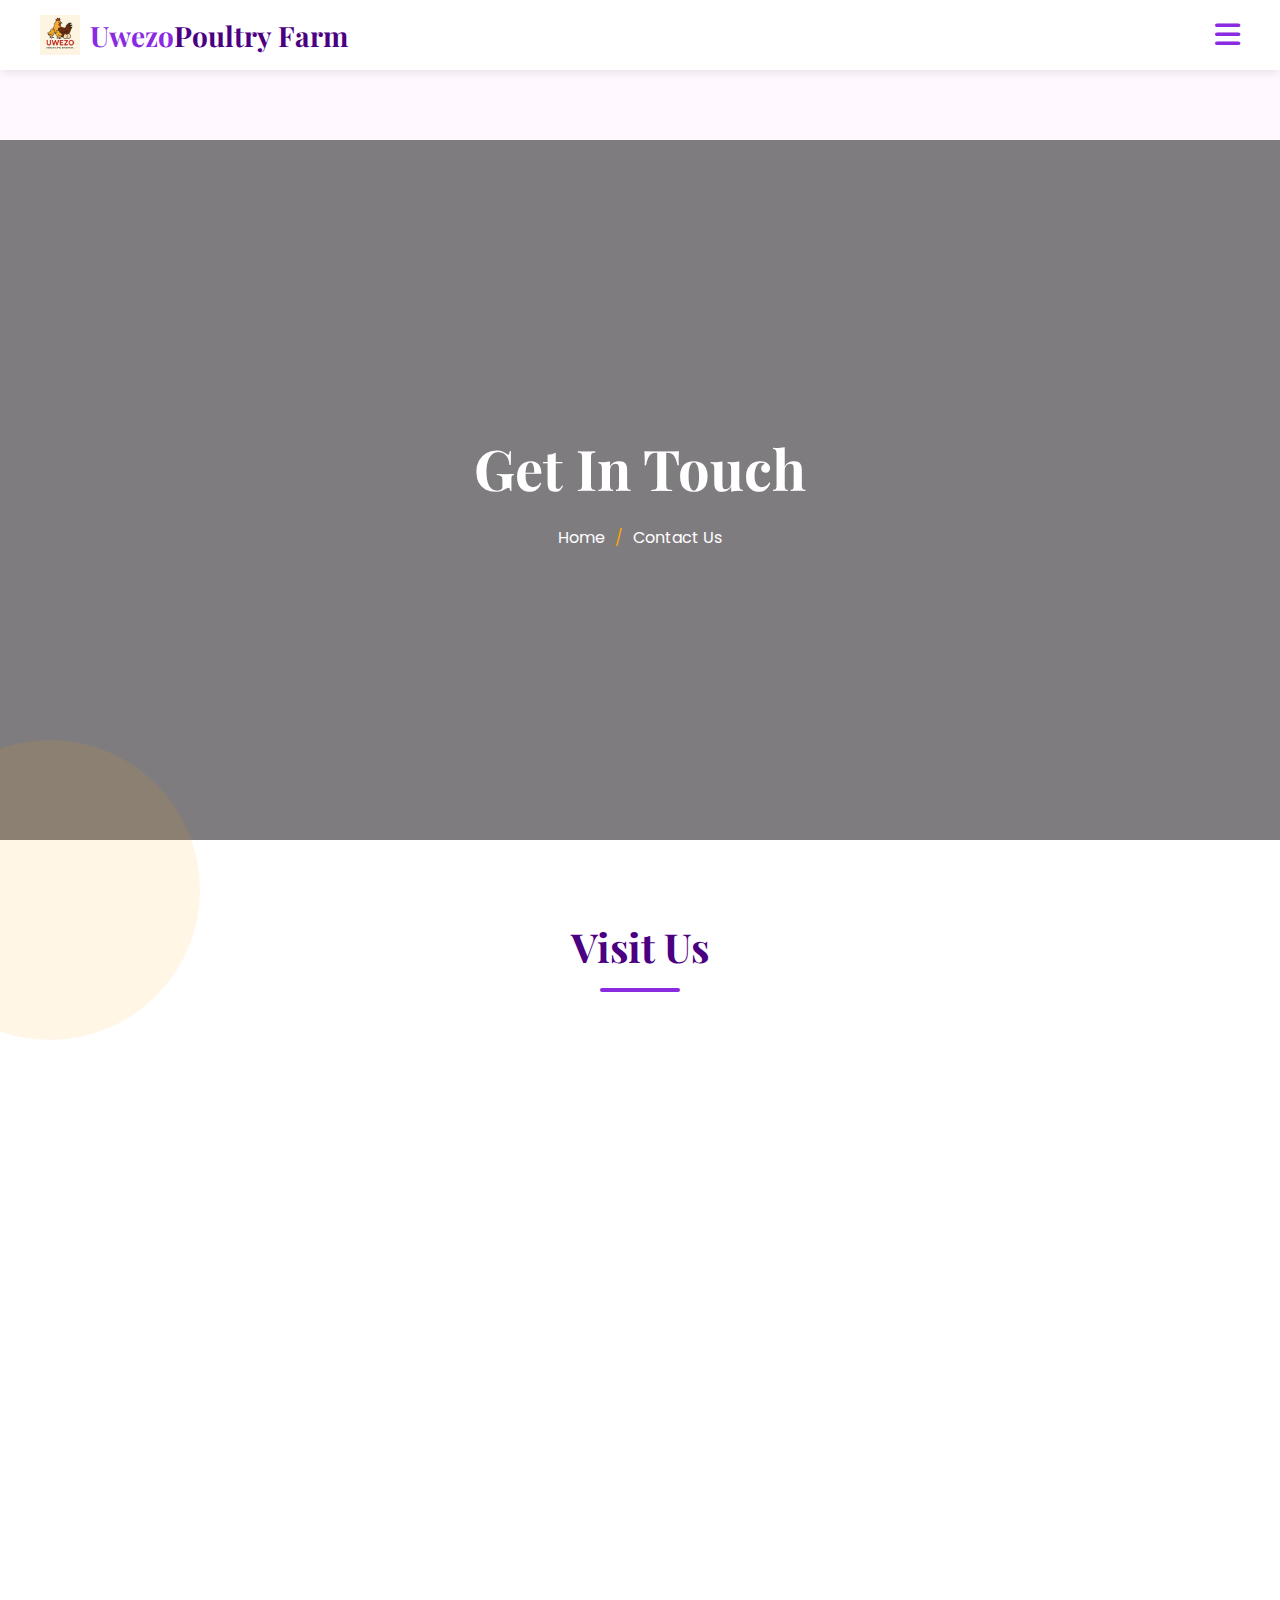
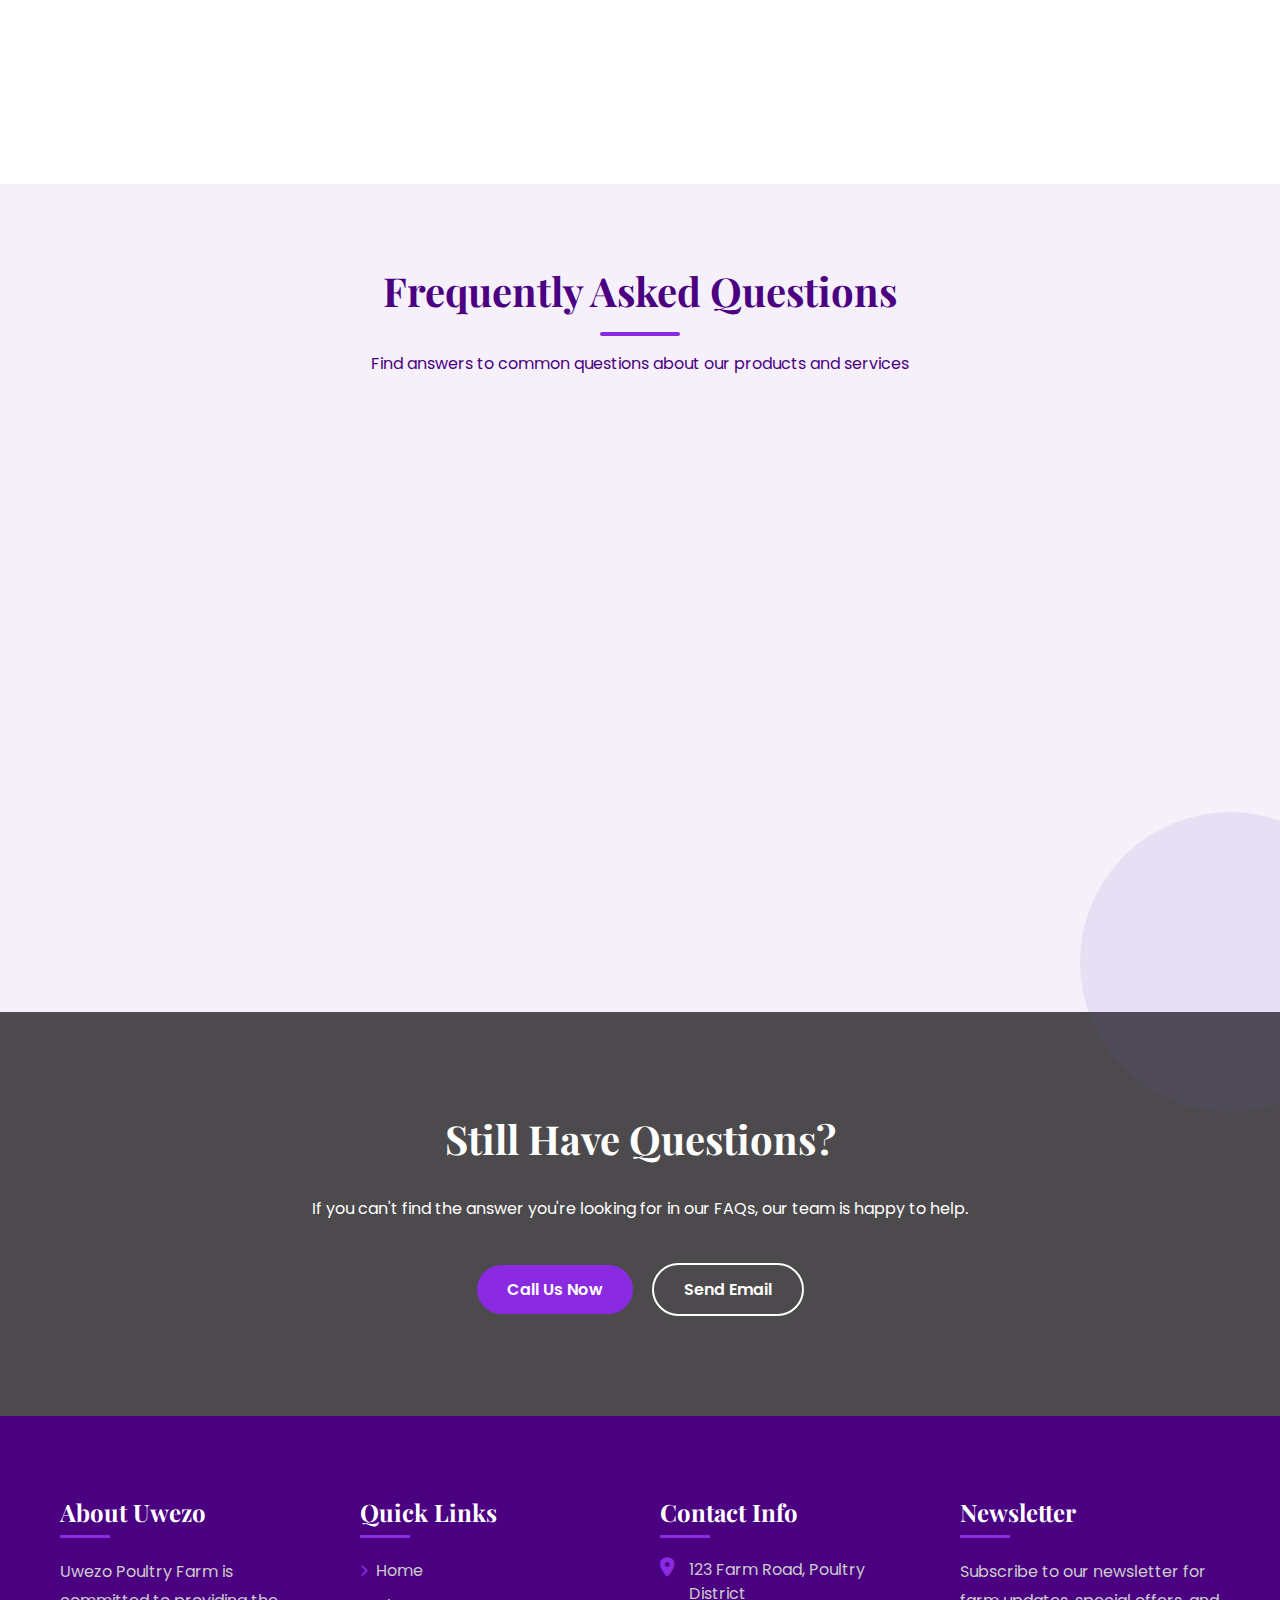
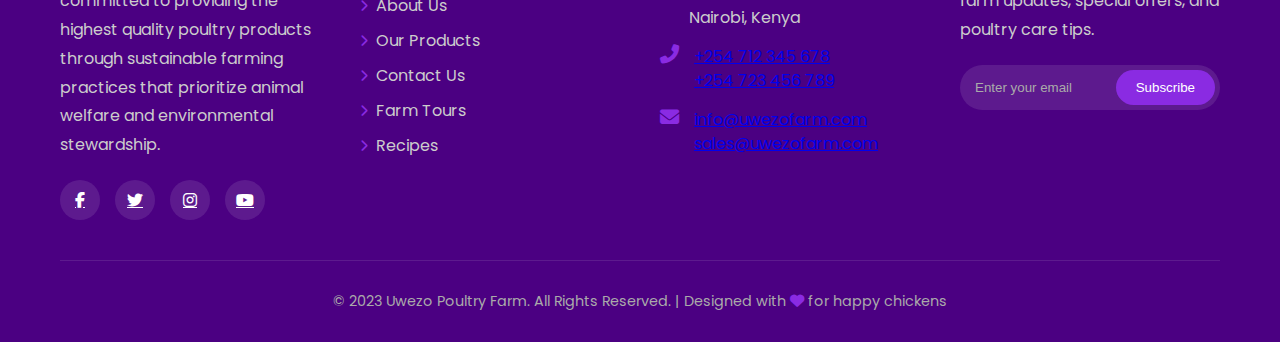
<file: contact.html>
<!DOCTYPE html>
<html lang="en">

<head>
    <meta charset="UTF-8">
    <meta name="viewport" content="width=device-width, initial-scale=1.0">
    <title>Contact Us - Uwezo Poultry Farm</title>
    <link rel="stylesheet" href="https://cdnjs.cloudflare.com/ajax/libs/font-awesome/6.4.0/css/all.min.css">
    <link
        href="https://fonts.googleapis.com/css2?family=Poppins:wght@300;400;500;600;700&family=Playfair+Display:wght@400;500;600;700&display=swap"
        rel="stylesheet">
    <style>
        /* Base Styles */
        :root {
            --primary: #8A2BE2;
            /* Vibrant purple */
            --secondary: #6A5ACD;
            /* Slate blue */
            --accent: #FFA500;
            /* Orange accent */
            --dark: #4B0082;
            /* Dark indigo */
            --light: #F5F0FA;
            /* Light lavender */
            --cream: #FFF8FF;
            /* Off-white with purple tint */
        }

        * {
            margin: 0;
            padding: 0;
            box-sizing: border-box;
        }

        body {
            font-family: 'Poppins', sans-serif;
            background-color: var(--cream);
            color: var(--dark);
            overflow-x: hidden;
        }

        h1,
        h2,
        h3 {
            font-family: 'Playfair Display', serif;
        }

        .container {
            max-width: 1200px;
            margin: 0 auto;
            padding: 0 20px;
        }

        section {
            padding: 80px 0;
        }

        /* Header Styles */
        header {
            background-color: rgba(255, 255, 255, 0.95);
            box-shadow: 0 2px 10px rgba(0, 0, 0, 0.1);
            position: relative;
            width: 100%;
            z-index: 1000;
            transition: all 0.3s ease;
        }

        header.scrolled {
            background-color: white;
            box-shadow: 0 5px 20px rgba(0, 0, 0, 0.15);
        }

        .header-container {
            display: flex;
            justify-content: space-between;
            align-items: center;
            padding: 15px 0;
        }

        .logo {
            font-family: 'Playfair Display', serif;
            font-size: 28px;
            font-weight: 700;
            color: var(--primary);
            text-decoration: none;
            display: flex;
            align-items: center;
        }

        .logo img {
            height: 40px;
            /* Adjust as needed */
            margin-right: 10px;
        }

        .logo span {
            color: var(--dark);
        }

        .open-btn {
            font-size: 1.8rem;
            cursor: pointer;
            color: var(--primary);
            background: none;
            border: none;
            transition: transform 0.3s;
        }

        .open-btn:hover {
            transform: scale(1.1);
        }

        /* Sidebar Navigation */
        .sidebar {
            height: 100%;
            width: 0;
            position: fixed;
            z-index: 1001;
            top: 0;
            right: 0;
            background-color: var(--primary);
            overflow-x: hidden;
            transition: 0.5s;
            padding-top: 80px;
        }

        .sidebar a {
            padding: 15px 25px;
            text-decoration: none;
            font-size: 1.2rem;
            color: white;
            display: block;
            transition: 0.3s;
            border-bottom: 1px solid rgba(255, 255, 255, 0.1);
            position: relative;
            overflow: hidden;
        }

        .sidebar a::before {
            content: '';
            position: absolute;
            top: 0;
            left: -100%;
            width: 100%;
            height: 100%;
            background: rgba(255, 255, 255, 0.1);
            transition: 0.5s;
        }

        .sidebar a:hover::before {
            left: 0;
        }

        .sidebar .close-btn {
            position: absolute;
            top: 20px;
            right: 25px;
            font-size: 2rem;
            color: white;
            background: none;
            border: none;
            cursor: pointer;
        }

        /* Page Banner */
        .page-banner {
            height: 700px;
            background: linear-gradient(rgba(0, 0, 0, 0.5), rgba(0, 0, 0, 0.5)), url('https://images.unsplash.com/photo-1607619056574-7b8d3ee536b2?ixlib=rb-1.2.1&auto=format&fit=crop&w=1350&q=80') center/cover no-repeat;
            display: flex;
            align-items: center;
            text-align: center;
            color: white;
            margin-top: 70px;
        }

        .page-banner h1 {
            font-size: 3.5rem;
            margin-bottom: 20px;
            animation: fadeInUp 1s ease;
        }

        .breadcrumb {
            display: flex;
            justify-content: center;
            gap: 10px;
        }

        .breadcrumb a {
            color: white;
            text-decoration: none;
            transition: color 0.3s;
        }

        .breadcrumb a:hover {
            color: var(--accent);
        }

        .breadcrumb span {
            color: var(--accent);
        }

        /* Contact Section */
        .contact {
            background-color: white;
            position: relative;
        }

        .contact::before {
            content: '';
            position: absolute;
            top: -100px;
            left: -100px;
            width: 300px;
            height: 300px;
            background-color: var(--accent);
            border-radius: 50%;
            opacity: 0.1;
            z-index: 0;
        }

        .section-title {
            text-align: center;
            margin-bottom: 60px;
            position: relative;
        }

        .section-title h2 {
            font-size: 2.5rem;
            color: var(--dark);
            display: inline-block;
            position: relative;
        }

        .section-title h2::after {
            content: '';
            display: block;
            width: 80px;
            height: 4px;
            background-color: var(--primary);
            margin: 15px auto;
            border-radius: 2px;
        }

        .contact-container {
            display: flex;
            gap: 40px;
            position: relative;
            z-index: 1;
        }

        .map {
            flex: 1;
            height: 500px;
            border-radius: 15px;
            overflow: hidden;
            box-shadow: 0 10px 30px rgba(0, 0, 0, 0.1);
            transform: translateX(-50px);
            opacity: 0;
            transition: all 1s ease;
        }

        .map.visible {
            transform: translateX(0);
            opacity: 1;
        }

        .map iframe {
            width: 100%;
            height: 100%;
            border: none;
        }

        .contact-info {
            flex: 1;
            transform: translateX(50px);
            opacity: 0;
            transition: all 1s ease 0.3s;
        }

        .contact-info.visible {
            transform: translateX(0);
            opacity: 1;
        }

        .contact-info h3 {
            font-size: 2rem;
            margin-bottom: 30px;
            color: var(--primary);
        }

        .info-card {
            background-color: var(--light);
            padding: 30px;
            border-radius: 15px;
            margin-bottom: 30px;
            box-shadow: 0 5px 15px rgba(0, 0, 0, 0.05);
        }

        .info-item {
            display: flex;
            align-items: flex-start;
            gap: 15px;
            margin-bottom: 20px;
        }

        .info-item:last-child {
            margin-bottom: 0;
        }

        .info-icon {
            width: 50px;
            height: 50px;
            background-color: var(--primary);
            color: white;
            border-radius: 50%;
            display: flex;
            align-items: center;
            justify-content: center;
            flex-shrink: 0;
            font-size: 1.2rem;
        }

        .info-text h4 {
            font-size: 1.2rem;
            margin-bottom: 5px;
            color: var(--dark);
        }

        .info-text p,
        .info-text a {
            color: #555;
            line-height: 1.6;
            text-decoration: none;
            transition: color 0.3s ease;
        }

        .info-text a:hover {
            color: var(--primary);
        }

        .working-hours h4 {
            font-size: 1.3rem;
            margin-bottom: 15px;
            color: var(--dark);
        }

        .hours-grid {
            display: grid;
            grid-template-columns: 1fr 1fr;
            gap: 15px;
        }

        .day-time {
            display: flex;
            justify-content: space-between;
            padding: 10px 0;
            border-bottom: 1px dashed #ddd;
        }

        .day {
            font-weight: 600;
            color: var(--dark);
        }

        .time {
            color: #555;
        }

        /* FAQs Section */
        .faqs {
            background-color: var(--light);
            position: relative;
        }

        .faqs::after {
            content: '';
            position: absolute;
            bottom: -100px;
            right: -100px;
            width: 300px;
            height: 300px;
            background-color: var(--secondary);
            border-radius: 50%;
            opacity: 0.1;
            z-index: 0;
        }

        .faq-container {
            max-width: 800px;
            margin: 0 auto;
            position: relative;
            z-index: 1;
        }

        .faq-item {
            background-color: white;
            border-radius: 10px;
            margin-bottom: 20px;
            box-shadow: 0 5px 15px rgba(0, 0, 0, 0.05);
            overflow: hidden;
            transition: all 0.3s ease;
            transform: translateY(50px);
            opacity: 0;
        }

        .faq-item.visible {
            transform: translateY(0);
            opacity: 1;
        }

        .faq-item:last-child {
            margin-bottom: 0;
        }

        .faq-question {
            padding: 20px 25px;
            display: flex;
            justify-content: space-between;
            align-items: center;
            cursor: pointer;
            transition: background-color 0.3s;
        }

        .faq-question:hover {
            background-color: rgba(138, 43, 226, 0.05);
        }

        .faq-question h3 {
            font-size: 1.2rem;
            color: var(--dark);
            font-weight: 600;
        }

        .faq-question i {
            color: var(--primary);
            transition: transform 0.3s;
        }

        .faq-item.active .faq-question i {
            transform: rotate(180deg);
        }

        .faq-answer {
            max-height: 0;
            overflow: hidden;
            transition: max-height 0.3s ease;
            padding: 0 25px;
        }

        .faq-item.active .faq-answer {
            max-height: 500px;
            padding: 0 25px 20px;
        }

        .faq-answer p {
            color: #555;
            line-height: 1.8;
        }

        /* Call to Action */
        .cta {
            background: linear-gradient(rgba(0, 0, 0, 0.7), rgba(0, 0, 0, 0.7)), url('https://images.unsplash.com/photo-1605000797499-95a51c5269ae?ixlib=rb-1.2.1&auto=format&fit=crop&w=1350&q=80') center/cover no-repeat;
            color: white;
            text-align: center;
            padding: 100px 0;
        }

        .cta h2 {
            font-size: 2.5rem;
            margin-bottom: 30px;
        }

        .cta p {
            max-width: 700px;
            margin: 0 auto 40px;
            line-height: 1.8;
        }

        .btn {
            display: inline-block;
            padding: 12px 30px;
            border-radius: 50px;
            font-weight: 600;
            text-decoration: none;
            transition: all 0.3s ease;
        }

        .primary-btn {
            background-color: var(--primary);
            color: white;
        }

        .primary-btn:hover {
            background-color: var(--secondary);
            transform: translateY(-3px);
            box-shadow: 0 10px 20px rgba(0, 0, 0, 0.2);
        }

        .secondary-btn {
            background-color: transparent;
            color: white;
            border: 2px solid white;
            margin-left: 15px;
        }

        .secondary-btn:hover {
            background-color: white;
            color: var(--primary);
            transform: translateY(-3px);
            box-shadow: 0 10px 20px rgba(0, 0, 0, 0.2);
        }

        /* Footer */
        footer {
            background-color: var(--dark);
            color: white;
            padding: 80px 0 30px;
            position: relative;
        }

        .footer-content {
            display: grid;
            grid-template-columns: repeat(auto-fit, minmax(250px, 1fr));
            gap: 40px;
            margin-bottom: 40px;
            position: relative;
            z-index: 1;
        }

        .footer-col h3 {
            font-size: 1.5rem;
            margin-bottom: 20px;
            position: relative;
            padding-bottom: 10px;
        }

        .footer-col h3::after {
            content: '';
            position: absolute;
            bottom: 0;
            left: 0;
            width: 50px;
            height: 3px;
            background-color: var(--primary);
        }

        .footer-col p {
            line-height: 1.8;
            margin-bottom: 20px;
            color: #ccc;
        }

        .social-links {
            display: flex;
            gap: 15px;
        }

        .social-links a {
            width: 40px;
            height: 40px;
            background-color: rgba(255, 255, 255, 0.1);
            color: white;
            border-radius: 50%;
            display: flex;
            align-items: center;
            justify-content: center;
            transition: all 0.3s ease;
        }

        .social-links a:hover {
            background-color: var(--primary);
            transform: translateY(-5px);
        }

        .quick-links li {
            margin-bottom: 10px;
            list-style: none;
        }

        .quick-links a {
            color: #ccc;
            text-decoration: none;
            transition: all 0.3s ease;
            display: flex;
            align-items: center;
            gap: 8px;
        }

        .quick-links a:hover {
            color: white;
            padding-left: 5px;
        }

        .quick-links a i {
            font-size: 12px;
            color: var(--primary);
        }

        .contact-info-footer li {
            margin-bottom: 15px;
            display: flex;
            align-items: flex-start;
            gap: 15px;
            list-style: none;
        }

        .contact-info-footer i {
            color: var(--primary);
            font-size: 1.2rem;
        }

        .contact-text-footer {
            color: #ccc;
            line-height: 1.5;
        }

        .newsletter-form {
            position: relative;
        }

        .newsletter-form input {
            width: 100%;
            padding: 15px;
            border-radius: 50px;
            border: none;
            outline: none;
            background-color: rgba(255, 255, 255, 0.1);
            color: white;
        }

        .newsletter-form input::placeholder {
            color: #aaa;
        }

        .newsletter-form button {
            position: absolute;
            right: 5px;
            top: 5px;
            bottom: 5px;
            background-color: var(--primary);
            color: white;
            border: none;
            border-radius: 50px;
            padding: 0 20px;
            cursor: pointer;
            transition: all 0.3s ease;
        }

        .newsletter-form button:hover {
            background-color: var(--secondary);
        }

        .footer-bottom {
            text-align: center;
            padding-top: 30px;
            border-top: 1px solid rgba(255, 255, 255, 0.1);
            color: #aaa;
            font-size: 0.9rem;
            position: relative;
            z-index: 1;
        }

        /* Animations */
        @keyframes fadeInUp {
            from {
                opacity: 0;
                transform: translateY(50px);
            }

            to {
                opacity: 1;
                transform: translateY(0);
            }
        }

        /* Responsive Styles */
        @media (max-width: 768px) {
            .page-banner h1 {
                font-size: 2.5rem;
            }

            .section-title h2 {
                font-size: 2rem;
            }

            .cta-btns {
                flex-direction: column;
            }

            .secondary-btn {
                margin-left: 0;
                margin-top: 15px;
            }

            .hours-grid {
                grid-template-columns: 1fr;
            }
        }

        @media (max-width: 576px) {
            section {
                padding: 60px 0;
            }

            .page-banner {
                height: 300px;
                margin-top: 60px;
            }

            .page-banner h1 {
                font-size: 2rem;
            }
        }
    </style>
</head>

<body>
    <!-- Header -->
    <header id="header">
        <div class="container header-container">
            <a href="index.html" class="logo">
                <img src="images/logo.png" alt="Uwezo Poultry Farm Logo" style="height: 40px; margin-right: 10px;">
                Uwezo <span>Poultry Farm</span>
            </a>
            <button class="open-btn" onclick="openNav()"><i class="fas fa-bars"></i></button>
        </div>
    </header>

    <!-- Sidebar Navigation -->
    <div id="sidebar" class="sidebar">
        <button class="close-btn" onclick="closeNav()">&times;</button>
        <a href="index.html">Home</a>
        <a href="about.html">About Us</a>
        <a href="products.html">Our Products</a>
        <a href="contact.html">Contact Us</a>
    </div>

    <!-- Page Banner -->
    <section class="page-banner">
        <div class="container">
            <h1>Get In Touch</h1>
            <div class="breadcrumb">
                <a href="index.html">Home</a>
                <span>/</span>
                <a href="contact.html">Contact Us</a>
            </div>
        </div>
    </section>

    <!-- Contact Section -->
    <section class="contact" id="contact">
        <div class="container">
            <div class="section-title">
                <h2>Visit Us</h2>
            </div>
            <div class="contact-container">
                <div class="map">
                    <iframe
                        src="https://www.google.com/maps/embed?pb=!1m18!1m12!1m3!1d3988.808156028405!2d36.07107231533115!3d-1.292822635979144!2m3!1f0!2f0!3f0!3m2!1i1024!2i768!4f13.1!3m3!1m2!1s0x182f1172d84d49a7%3A0xf7cf0254b297924c!2sNairobi%2C%20Kenya!5e0!3m2!1sen!2sus!4v1623251157714!5m2!1sen!2sus"
                        allowfullscreen="" loading="lazy"></iframe>
                </div>
                <div class="contact-info">
                    <h3>Contact Details</h3>
                    <div class="info-card">
                        <div class="info-item">
                            <div class="info-icon">
                                <i class="fas fa-map-marker-alt"></i>
                            </div>
                            <div class="info-text">
                                <h4>Address</h4>
                                <p>123 Farm Road, Poultry District<br>Nairobi, Kenya</p>
                            </div>
                        </div>
                        <div class="info-item">
                            <div class="info-icon">
                                <i class="fas fa-phone-alt"></i>
                            </div>
                            <div class="info-text">
                                <h4>Phone</h4>
                                <p>Main: <a href="tel:+254712345678">+254 712 345 678</a><br>Sales: <a
                                        href="tel:+254723456789">+254 723 456 789</a></p>
                            </div>
                        </div>
                        <div class="info-item">
                            <div class="info-icon">
                                <i class="fas fa-envelope"></i>
                            </div>
                            <div class="info-text">
                                <h4>Email</h4>
                                <a href="mailto:info@uwezofarm.com">info@uwezofarm.com</a><br>
                                <a href="mailto:sales@uwezofarm.com">sales@uwezofarm.com</a>
                            </div>
                        </div>
                    </div>
                    <div class="working-hours">
                        <h4>Farm Store Hours</h4>
                        <div class="hours-grid">
                            <div class="day-time">
                                <span class="day">Monday - Friday</span>
                                <span class="time">8:00 AM - 6:00 PM</span>
                            </div>
                            <div class="day-time">
                                <span class="day">Saturday</span>
                                <span class="time">9:00 AM - 4:00 PM</span>
                            </div>
                            <div class="day-time">
                                <span class="day">Sunday</span>
                                <span class="time">10:00 AM - 2:00 PM</span>
                            </div>
                            <div class="day-time">
                                <span class="day">Holidays</span>
                                <span class="time">Closed</span>
                            </div>
                        </div>
                    </div>
                </div>
            </div>
        </div>
    </section>

    <!-- FAQs Section -->
    <section class="faqs">
        <div class="container">
            <div class="section-title">
                <h2>Frequently Asked Questions</h2>
                <p>Find answers to common questions about our products and services</p>
            </div>
            <div class="faq-container">
                <div class="faq-item">
                    <div class="faq-question">
                        <h3>Where can I buy Uwezo Farm products?</h3>
                        <i class="fas fa-chevron-down"></i>
                    </div>
                    <div class="faq-answer">
                        <p>Our products are available at our farm store in Nairobi, and we also supply to select
                            supermarkets and restaurants across the region. You can check our "Where to Buy" page for
                            specific locations near you.</p>
                    </div>
                </div>
                <div class="faq-item">
                    <div class="faq-question">
                        <h3>Are your chickens raised without antibiotics?</h3>
                        <i class="fas fa-chevron-down"></i>
                    </div>
                    <div class="faq-answer">
                        <p>Yes! We never use antibiotics in our poultry production. Our chickens are raised in healthy,
                            spacious environments that minimize disease risk naturally.</p>
                    </div>
                </div>
                <div class="faq-item">
                    <div class="faq-question">
                        <h3>What makes your eggs different from regular eggs?</h3>
                        <i class="fas fa-chevron-down"></i>
                    </div>
                    <div class="faq-answer">
                        <p>Our free-range eggs come from hens that enjoy outdoor access and a natural diet. This results
                            in eggs with richer, more vibrant yolks and higher nutritional content compared to
                            conventional eggs.</p>
                    </div>
                </div>
                <div class="faq-item">
                    <div class="faq-question">
                        <h3>Do you offer farm tours?</h3>
                        <i class="fas fa-chevron-down"></i>
                    </div>
                    <div class="faq-answer">
                        <p>Yes! We welcome visitors to see our operations firsthand. Tours are available by appointment
                            on weekdays. Please contact us at least 48 hours in advance to schedule your visit.</p>
                    </div>
                </div>
                <div class="faq-item">
                    <div class="faq-question">
                        <h3>Can I order products for delivery?</h3>
                        <i class="fas fa-chevron-down"></i>
                    </div>
                    <div class="faq-answer">
                        <p>We currently offer delivery within Nairobi for orders over KES 3,000. Delivery is available
                            Tuesday through Friday. Please call our sales line to place your order.</p>
                    </div>
                </div>
                <div class="faq-item">
                    <div class="faq-question">
                        <h3>How should I store your poultry products?</h3>
                        <i class="fas fa-chevron-down"></i>
                    </div>
                    <div class="faq-answer">
                        <p>For optimal freshness, keep eggs refrigerated at 4°C or below and use within 3 weeks. Fresh
                            poultry should be refrigerated and used within 2 days, or frozen for longer storage (up to 6
                            months).</p>
                    </div>
                </div>
            </div>
        </div>
    </section>

    <!-- Call to Action -->
    <section class="cta">
        <div class="container">
            <h2>Still Have Questions?</h2>
            <p>If you can't find the answer you're looking for in our FAQs, our team is happy to help.</p>
            <div class="cta-btns">
                <a href="tel:+254712345678" class="btn primary-btn">Call Us Now</a>
                <a href="mailto:info@uwezofarm.com" class="btn secondary-btn">Send Email</a>
            </div>
        </div>
    </section>

    <!-- Footer -->
    <footer>
        <div class="container">
            <div class="footer-content">
                <div class="footer-col">
                    <h3>About Uwezo</h3>
                    <p>Uwezo Poultry Farm is committed to providing the highest quality poultry products through
                        sustainable farming practices that prioritize animal welfare and environmental stewardship.</p>
                    <div class="social-links">
                        <a href="#"><i class="fab fa-facebook-f"></i></a>
                        <a href="#"><i class="fab fa-twitter"></i></a>
                        <a href="#"><i class="fab fa-instagram"></i></a>
                        <a href="#"><i class="fab fa-youtube"></i></a>
                    </div>
                </div>
                <div class="footer-col">
                    <h3>Quick Links</h3>
                    <ul class="quick-links">
                        <li><a href="index.html"><i class="fas fa-chevron-right"></i> Home</a></li>
                        <li><a href="about.html"><i class="fas fa-chevron-right"></i> About Us</a></li>
                        <li><a href="products.html"><i class="fas fa-chevron-right"></i> Our Products</a></li>
                        <li><a href="contact.html"><i class="fas fa-chevron-right"></i> Contact Us</a></li>
                        <li><a href="#"><i class="fas fa-chevron-right"></i> Farm Tours</a></li>
                        <li><a href="#"><i class="fas fa-chevron-right"></i> Recipes</a></li>
                    </ul>
                </div>
                <div class="footer-col">
                    <h3>Contact Info</h3>
                    <ul class="contact-info-footer">
                        <li>
                            <i class="fas fa-map-marker-alt"></i>
                            <span class="contact-text-footer">123 Farm Road, Poultry District<br>Nairobi, Kenya</span>
                        </li>
                        <li>
                            <i class="fas fa-phone-alt"></i>
                            <span class="contact-text-footer">
                                <a href="tel:+254712345678">+254 712 345 678</a><br>
                                <a href="tel:+254723456789">+254 723 456 789</a>
                            </span>
                        </li>
                        <li>
                            <i class="fas fa-envelope"></i>
                            <span class="contact-text-footer">
                                <a href="mailto:info@uwezofarm.com">info@uwezofarm.com</a><br>
                                <a href="mailto:sales@uwezofarm.com">sales@uwezofarm.com</a>
                            </span>
                        </li>
                    </ul>
                </div>
                <div class="footer-col">
                    <h3>Newsletter</h3>
                    <p>Subscribe to our newsletter for farm updates, special offers, and poultry care tips.</p>
                    <form class="newsletter-form">
                        <input type="email" placeholder="Enter your email">
                        <button type="submit">Subscribe</button>
                    </form>
                </div>
            </div>
            <div class="footer-bottom">
                <p>&copy; 2023 Uwezo Poultry Farm. All Rights Reserved. | Designed with <i class="fas fa-heart"
                        style="color: var(--primary);"></i> for happy chickens</p>
            </div>
        </div>
    </footer>

    <script>
        // Sidebar Navigation
        function openNav() {
            document.getElementById("sidebar").style.width = "300px";
        }

        function closeNav() {
            document.getElementById("sidebar").style.width = "0";
        }

        // Scroll effect for header
        window.addEventListener('scroll', function () {
            const header = document.getElementById("header");
            if (window.scrollY > 50) {
                header.classList.add("scrolled");
            } else {
                header.classList.remove("scrolled");
            }
        });

        // FAQs functionality
        const faqItems = document.querySelectorAll('.faq-item');

        faqItems.forEach(item => {
            const question = item.querySelector('.faq-question');

            question.addEventListener('click', () => {
                // Close all other items
                faqItems.forEach(otherItem => {
                    if (otherItem !== item) {
                        otherItem.classList.remove('active');
                    }
                });

                // Toggle current item
                item.classList.toggle('active');
            });
        });

        // Scroll animations
        const animateOnScroll = function () {
            const elements = document.querySelectorAll('.map, .contact-info, .faq-item');
            const windowHeight = window.innerHeight;

            elements.forEach(element => {
                const elementPosition = element.getBoundingClientRect().top;
                const elementVisible = 150;

                if (elementPosition < windowHeight - elementVisible) {
                    element.classList.add('visible');
                }
            });
        };

        window.addEventListener('scroll', animateOnScroll);
        window.addEventListener('load', animateOnScroll);

        // Smooth scrolling for anchor links
        document.querySelectorAll('a[href^="#"]').forEach(anchor => {
            anchor.addEventListener('click', function (e) {
                e.preventDefault();

                const target = document.querySelector(this.getAttribute('href'));
                if (target) {
                    window.scrollTo({
                        top: target.offsetTop - 70,
                        behavior: 'smooth'
                    });

                    // Close sidebar if open
                    closeNav();
                }
            });
        });
    </script>
</body>

</html>
</file>
